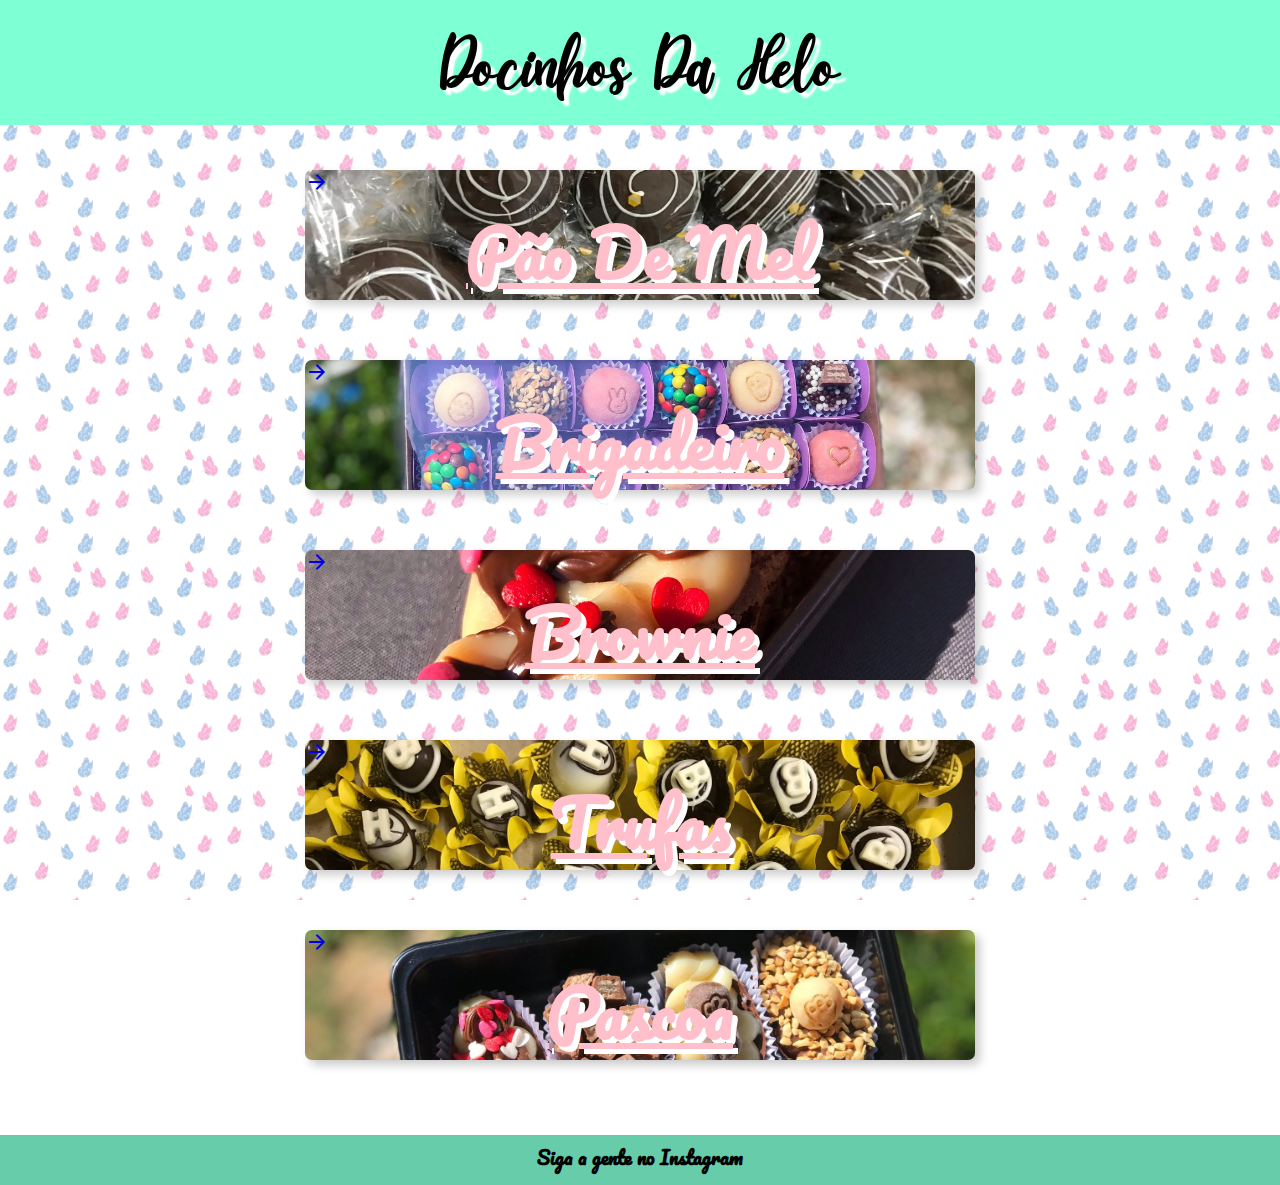
<file: index.html>
<!DOCTYPE html>
<html lang="pt-br">
<head>
    <meta charset="UTF-8">
    <meta http-equiv="X-UA-Compatible" content="IE=edge">
    <meta name="viewport" content="width=device-width, initial-scale=1.0">
    <title>Docinhos Da Helo</title>
    <link rel="shortcut icon" href="imagens/favicon.ico" type="image/x-icon">
    <link rel="stylesheet" href="estilos/style.css">
    <link href="https://fonts.googleapis.com/icon?family=Material+Icons" rel="stylesheet">
</head>
<body>
    <header>
        <h1>Docinhos Da Helo</h1>
    </header>
    <main>
        <section>
            <div class="pao-de-mel">
                <div class="titulos">
                    <h1>Pão De Mel</h1>
                </div>
                <a href="page/pao_mel.html" target="_self" type="internal">
                    <div class="botao">
                        <span class="material-icons">arrow_forward_ios</span>
                    </div>
                </a>
            </div>

            <div class="brigadeiro">
                    <div class="titulos">
                        <h1>Brigadeiro</h1>
                    </div>
                    <a href="page/brigadeiro.html" target="_self" type="internal">
                        <div class="botao">
                            <span class="material-icons">arrow_forward_ios</span>
                        </div>
                    </a>
            </div>

            <div class="brownie">
                <div class="titulos">
                    <h1>Brownie</h1>
                </div>
                <a href="page/brownie.html" target="_self" type="internal">
                    <div class="botao">
                        <span class="material-icons">arrow_forward_ios</span>
                    </div>
                </a>
            </div>

            <div class="trufas">
                <div class="titulos">
                    <h1>Trufas</h1>
                </div>
                <a href="page/trufas.html" target="_self" type="internal">
                    <div class="botao">
                        <span class="material-icons">arrow_forward_ios</span>
                    </div>
                </a>
            </div>

            <div class="pascoa">
                <div class="titulos">
                    <h1>Pascoa</h1>
                </div>
                <a href="page/pascoa.html" target="_self" type="internal">
                    <div class="botao">
                        <span class="material-icons">arrow_forward_ios</span>
                    </div>
                </a>
            </div>
        </section>
    </main>
    <footer>
        <h1>Siga a gente no <a href="https://instagram.com/docinhos.dahelo?utm_medium=copy_link" target="_blank" type="external">Instagram</a></h1>
    </footer>
</body>
</html>
</file>
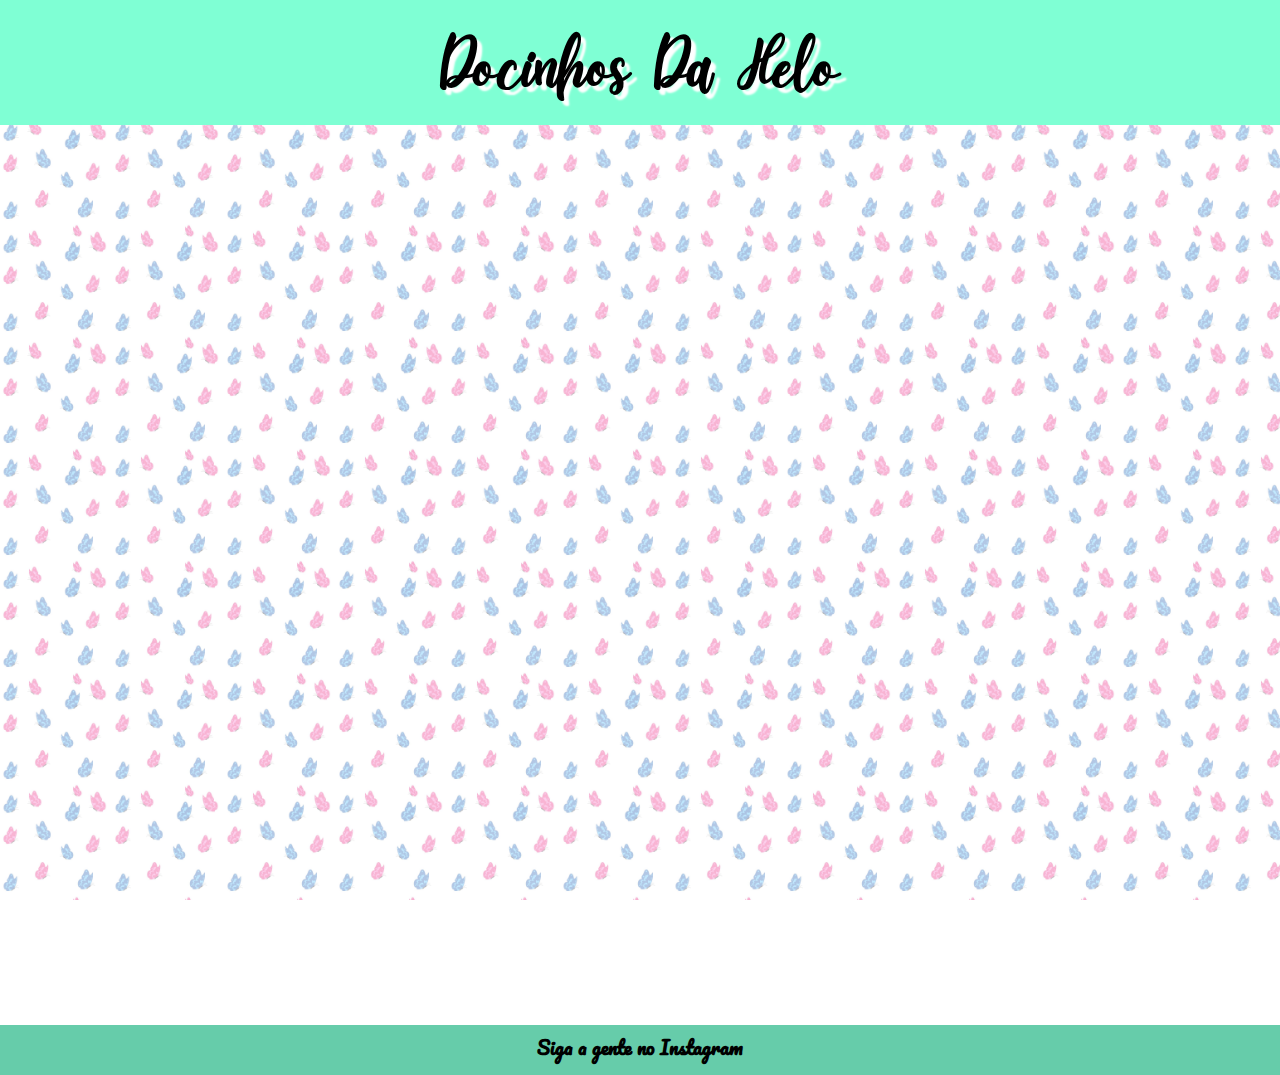
<file: page/trufas.html>
<!DOCTYPE html>
<html lang="pt-br">
<head>
    <meta charset="UTF-8">
    <meta http-equiv="X-UA-Compatible" content="IE=edge">
    <meta name="viewport" content="width=device-width, initial-scale=1.0">
    <title>Cardapio de Trufas</title>
    <link rel="shortcut icon" href="..//imagens/favicon.ico" type="image/x-icon">
    <link rel="stylesheet" href="..//estilos/most.css">
</head>
<body>
    <header>
        <h1>Docinhos Da Helo</h1>
    </header>
    <main>
        <div id="bri1">

        </div>
        <div>

        </div>
        <div>

        </div>
        <div>

        </div>

    </main>
    <footer>
        <h1>Siga a gente no <a href="https://instagram.com/docinhos.dahelo?utm_medium=copy_link" target="_blank" type="external">Instagram</a></h1>
    </footer>       
</body>
</html>
</file>
<file: estilos/style.css>
@charset "UTF-8";

@import url('https://fonts.googleapis.com/css2?family=Pacifico&display=swap');
@font-face {
    font-family: daydream;
    src: url("..//fontes/daydream.ttf");
    font-weight: normal;
}
:root{
    --cor1: #7FFFD4;
    --cor2: #66CCAA;
    --cor3: #B5FFE5;
    --font1: 'Pacifico', cursive;
    --font2: daydream, sans-serif;
}
*{
    margin: 0px;
    padding: 0px;
}
header{
    width: 100%;
    background-color: var(--cor1);
    font-family: var(--font2);
    font-size: 2.2em;
    text-align: center;
    padding-top: 25px;
    padding-bottom: 10px;
    height: 90px;
    text-shadow: 5px 5px 2px white;
}
body{
    background-image: url("..//imagens/background.jpeg");
    background-size: 7em;
    background-repeat: repeat;
    background-attachment: fixed;
}
main{
    max-width: 700px;
    min-width: 300px;
    min-height: 100vh;
    margin: auto;
}
section{
    padding: 15px;
}
.titulos{
    text-align: center;
    position: absolute;
    top: 20%;
    width: 100%;
    font-family: var(--font1);
    font-size: 2em;
    color: pink;
    text-shadow: 5px 5px 0px white;
    text-decoration: underline;
}
section div.pao-de-mel{
    width: 100%;
    height: 130px;
    margin: auto;
    margin: 30px 0px;
    background-color: var(--cor3);
    border-radius: 7px;
    box-shadow: 5px 5px 10px rgba(0, 0, 0, 0.200);
    position: relative;
    background-image: url("..//imagens/pao_de_mel.jpeg");
    background-position: center center;
    background-repeat: no-repeat;
    background-size: cover;
}
section div.brigadeiro{
    width: 100%;
    height: 130px;
    margin: auto;
    margin: 60px 0px;
    background-image: url("..//imagens/brigadeiro.jpeg");
    background-size: cover;
    background-repeat: no-repeat;
    background-position: center center;
    border-radius: 7px;
    box-shadow: 5px 5px 10px rgba(0, 0, 0, 0.200);
    position: relative;
}
section div.brownie{
    width: 100%;
    height: 130px;
    margin: auto;
    margin: 60px 0px;
    background-color: var(--cor1);
    border-radius: 7px;
    box-shadow: 5px 5px 10px rgba(0, 0, 0, 0.200);
    position: relative;
    background-image: url("..//imagens/brownie2.jpeg");
    background-repeat: no-repeat;
    background-size: cover;
    background-position: center center;
}
section div.trufas{
    width: 100%;
    height: 130px;
    margin: auto;
    margin: 60px 0px;
    background-color: var(--cor1);
    border-radius: 7px;
    box-shadow: 5px 5px 10px rgba(0, 0, 0, 0.200);
    position: relative;
    background-image: url("..//imagens/trufa.jpeg");
    background-repeat: no-repeat;
    background-size: cover;
}
section div.pascoa{
    width: 100%;
    height: 130px;
    margin: auto;
    margin: 60px 0px;
    background-color: var(--cor1);
    border-radius: 7px;
    box-shadow: 5px 5px 10px rgba(0, 0, 0, 0.212);
    position: relative;
    background-image: url("..//imagens/pascoa.jpeg");
    background-repeat: no-repeat;
    background-position: center center;
    background-size: cover;
}
section div.pao-de-mel:hover{
    box-shadow: 6px 6px 0px rgb(145, 81, 92);
}
section div.brigadeiro:hover{
    box-shadow: 6px 6px 0px rgb(145, 81, 92);
}
section div.brownie:hover{
    box-shadow: 6px 6px 0px rgb(145, 81, 92);
}
section div.trufas:hover{
    box-shadow: 6px 6px 0px rgb(145, 81, 92);
}
section div.pascoa:hover{
    box-shadow: 6px 6px 0px rgb(145, 81, 92);
}
footer{
    width: 100%;
    height: 45px;
    text-align: center;
    background-color: var(--cor2);
    font-family: var(--font1);
    font-size: .60em;
    padding-top: 5px;
}
footer > h1 > a{
    text-decoration: none;
    color: black;
}
footer > h1 > a:hover{
    color: white;
}
</file>
<file: estilos/most.css>
@charset "UTF-8";

@import url('https://fonts.googleapis.com/css2?family=Pacifico&display=swap');
@font-face {
    font-family: daydream;
    src: url("..//fontes/daydream.ttf");
    font-weight: normal;
}
:root{
    --cor1: #7FFFD4;
    --cor2: #66CCAA;
    --cor3: #B5FFE5;
    --font1: 'Pacifico', cursive;
    --font2: daydream, sans-serif;
}
*{
    margin: 0px;
    padding: 0px;
}
header{
    width: 100%;
    background-color: var(--cor1);
    font-family: var(--font2);
    font-size: 2.2em;
    text-align: center;
    padding-top: 25px;
    padding-bottom: 10px;
    height: 90px;
    text-shadow: 5px 5px 2px white;
}
body{
    background-image: url("..//imagens/background.jpeg");
    background-size: 7em;
    background-repeat: repeat;
    background-attachment: fixed;
}
main{
    max-width: 700px;
    min-width: 300px;
    min-height: 100vh;
    margin: auto;
}
footer{
    width: 100%;
    height: 45px;
    text-align: center;
    background-color: var(--cor2);
    font-family: var(--font1);
    font-size: .60em;
    padding-top: 5px;
}
footer > h1 > a{
    text-decoration: none;
    color: black;
}
footer > h1 > a:hover{
    color: white;
}
</file>
